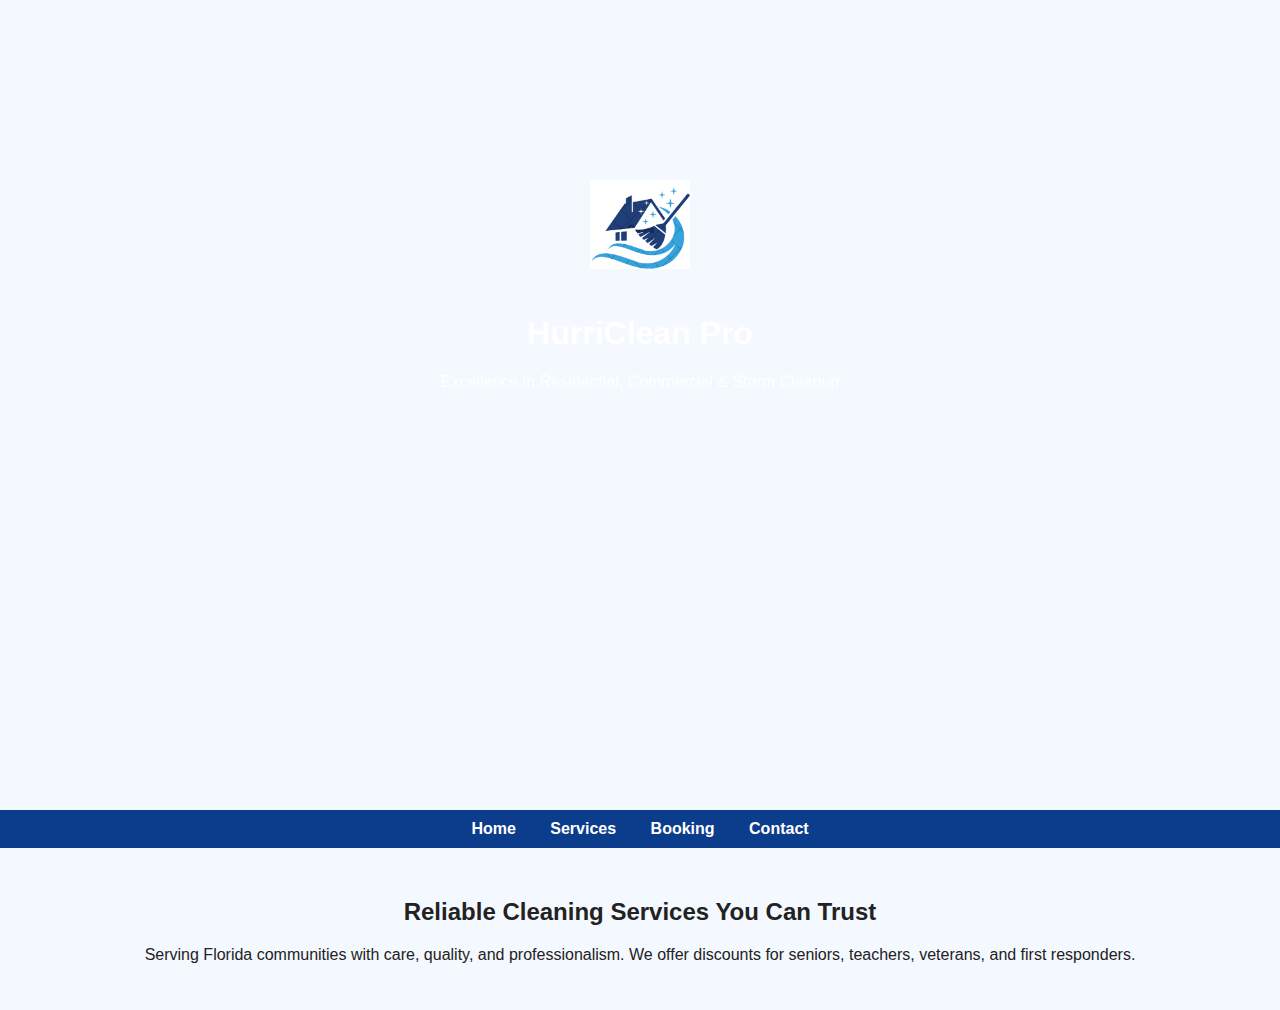
<file: index.html>
<!DOCTYPE html>
<html lang="en">
<head>
  <meta charset="UTF-8">
  <title>HurriClean Pro</title>
  <link rel="stylesheet" href="styles.css">
</head>
<body>
  <header class="hero">
    <video autoplay muted loop id="heroVideo">
      <source src="https://cdn.coverr.co/videos/coverr-clean-house-5815/1080p.mp4" type="video/mp4">
      Your browser does not support HTML5 video.
    </video>
    <div class="overlay">
      <img src="hurriclean_logo.png" alt="HurriClean Pro Logo" class="logo">
      <h1>HurriClean Pro</h1>
      <p>Excellence in Residential, Commercial & Storm Cleanup</p>
    </div>
  </header>
  <nav>
    <a href="index.html">Home</a>
    <a href="services.html">Services</a>
    <a href="booking.html">Booking</a>
    <a href="contact.html">Contact</a>
  </nav>
  <main>
    <section class="intro">
      <h2>Reliable Cleaning Services You Can Trust</h2>
      <p>Serving Florida communities with care, quality, and professionalism. We offer discounts for seniors, teachers, veterans, and first responders.</p>
    </section>
  </main>
</body>
</html>
</file>
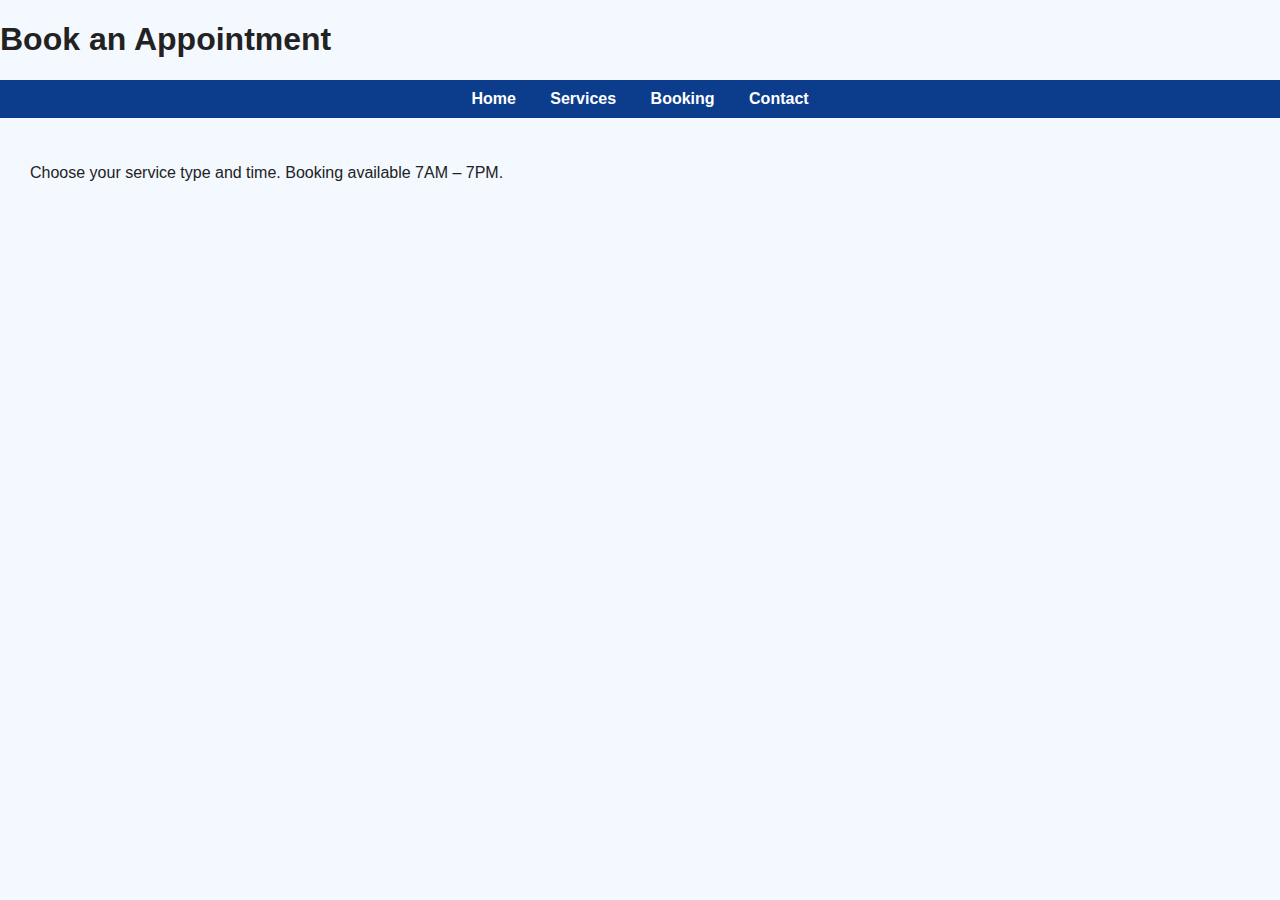
<file: booking.html>
<!DOCTYPE html>
<html lang="en">
<head>
  <meta charset="UTF-8">
  <title>Book a Service - HurriClean Pro</title>
  <link rel="stylesheet" href="styles.css">
</head>
<body>
  <header>
    <h1>Book an Appointment</h1>
    <nav>
      <a href="index.html">Home</a>
      <a href="services.html">Services</a>
      <a href="booking.html">Booking</a>
      <a href="contact.html">Contact</a>
    </nav>
  </header>
  <main>
    <p>Choose your service type and time. Booking available 7AM – 7PM.</p>
    <div style="min-width:320px;height:600px;">
      <iframe src="https://calendly.com/hurricleanpro" width="100%" height="100%" frameborder="0"></iframe>
    </div>
  </main>
</body>
</html>
</file>
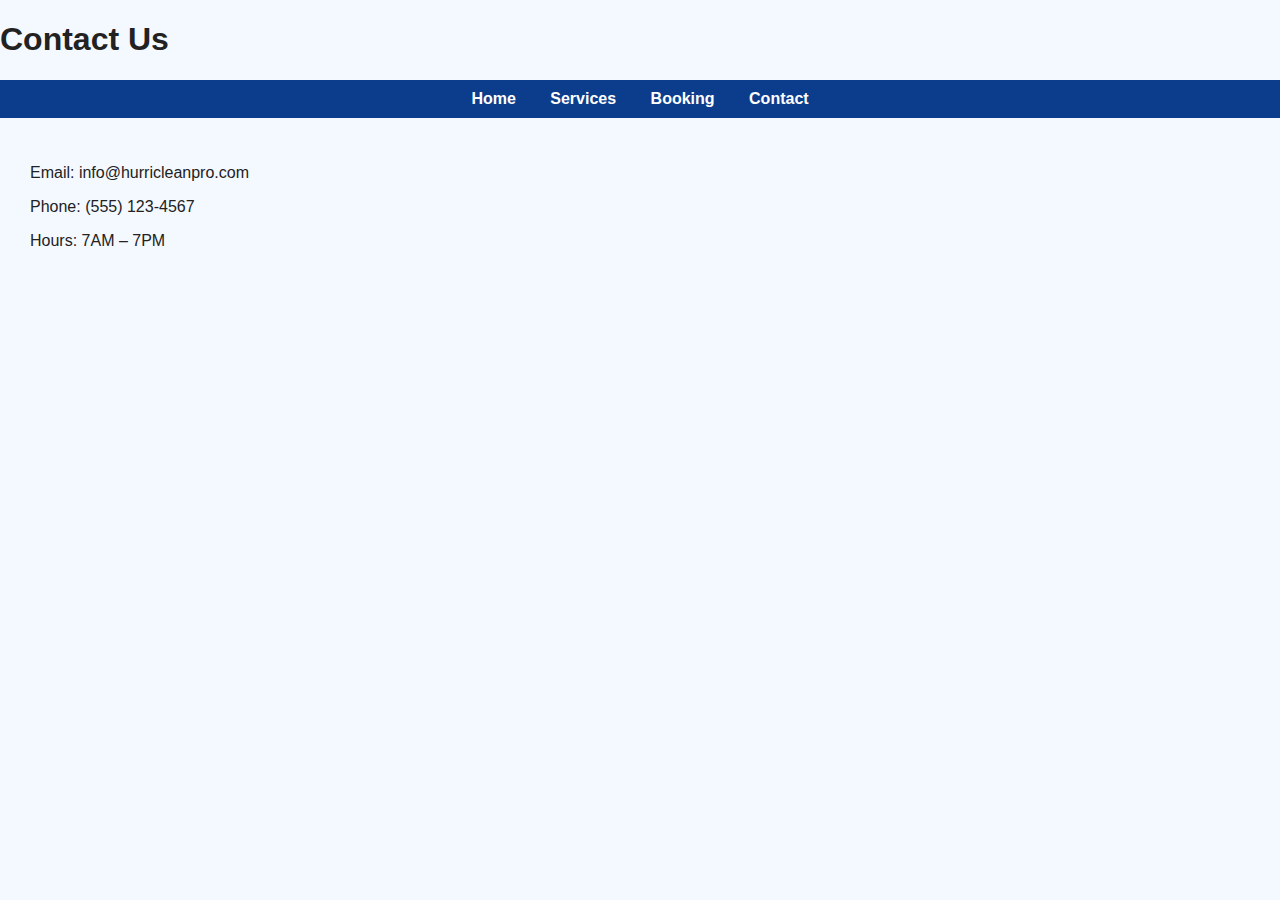
<file: contact.html>
<!DOCTYPE html>
<html lang="en">
<head>
  <meta charset="UTF-8">
  <title>Contact - HurriClean Pro</title>
  <link rel="stylesheet" href="styles.css">
</head>
<body>
  <header>
    <h1>Contact Us</h1>
    <nav>
      <a href="index.html">Home</a>
      <a href="services.html">Services</a>
      <a href="booking.html">Booking</a>
      <a href="contact.html">Contact</a>
    </nav>
  </header>
  <main>
    <p>Email: info@hurricleanpro.com</p>
    <p>Phone: (555) 123-4567</p>
    <p>Hours: 7AM – 7PM</p>
  </main>
</body>
</html>
</file>
<file: styles.css>
body {
  margin: 0;
  font-family: 'Open Sans', sans-serif;
  background-color: #f4f8ff;
  color: #222;
}
header.hero {
  position: relative;
  height: 90vh;
  overflow: hidden;
}
#heroVideo {
  position: absolute;
  top: 0;
  left: 0;
  min-width: 100%;
  min-height: 100%;
  object-fit: cover;
  z-index: 1;
}
.overlay {
  position: relative;
  z-index: 2;
  text-align: center;
  color: white;
  padding-top: 20vh;
}
.logo {
  width: 100px;
  margin-bottom: 20px;
}
nav {
  background-color: #0c3c8c;
  padding: 10px;
  text-align: center;
}
nav a {
  color: white;
  text-decoration: none;
  margin: 0 15px;
  font-weight: bold;
}
nav a:hover {
  text-decoration: underline;
}
main {
  padding: 30px;
}
.intro {
  text-align: center;
}
</file>
